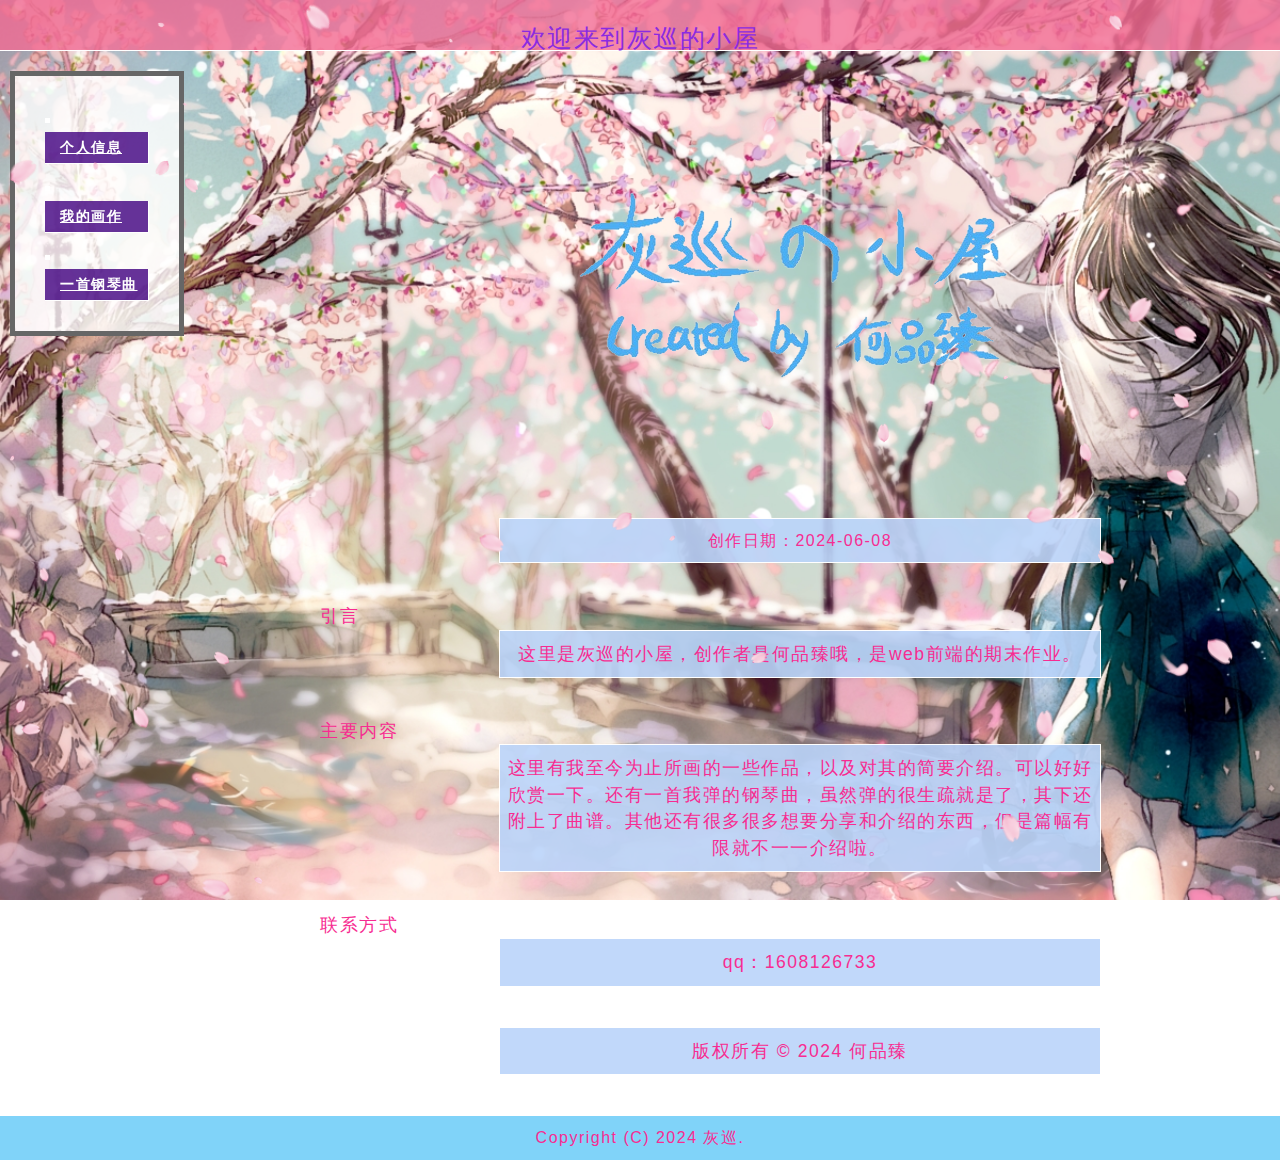
<file: index.html>
﻿<!DOCTYPE html>
<html lang="en">
  <head>
    <meta charset="utf-8"> <!-- 设置字符编码为UTF-8 -->
    <link rel="shortcut icon" href="img/icon.ico" /> <!-- 设置网页图标 -->
    <title>欢迎来到灰巡的小屋</title> <!-- 设置网页标题 -->
    <link rel="stylesheet" type="text/css" href="css/reset.css" /> <!-- 引入CSS重置样式 -->
    <link rel="stylesheet" type="text/css" href="css/layout.css" /> <!-- 引入布局样式 -->
  </head>
<body>
<header>
<div class="header">
    <h1>欢迎来到灰巡的小屋</h1> <!-- 网站主标题 -->
</div>
</header>
<div id="wrapper">
    <nav>
        <ul class="menu">
            <li><p><a href="login.html">个人信息</a></p></li> <!-- 导航菜单项-->
            <li><p><a href="mydraw.html">我的画作</a></p></li> 
            <li><p><a href="piano.html">一首钢琴曲</a></p></li> 
        </ul>
    </nav>
</div>

<div class="manual">
    <article>
        <header>
            <h1><img src="img/logo.png" alt="mylogo"></h1> <!-- 文章标题和logo图片 -->
            <p>创作日期：<time datetime="2024-06">2024-06-08</time></p> <!-- 创建日期 -->
        </header>

        <section>
            <h2>引言</h2>
            <p>这里是灰巡的小屋，创作者是何品臻哦，是web前端的期末作业。</p> <!-- 内容区 -->
        </section>

        <section>
            <h2>主要内容</h2>
            <p>这里有我至今为止所画的一些作品，以及对其的简要介绍。可以好好欣赏一下。还有一首我弹的钢琴曲，虽然弹的很生疏就是了，其下还附上了曲谱。其他还有很多很多想要分享和介绍的东西，但是篇幅有限就不一一介绍啦。</p> 
        </section>

        <section>
            <h2>联系方式</h2>
            <p>qq：1608126733</p> 
        </section>

        <footer>
            <p>版权所有 &copy; 2024 何品臻</p> <!-- 文章页脚版权信息 -->
        </footer>
    </article>
</div>

    <!-- 引入樱花飘零效果的JavaScript文件 -->
    <script src="css/sakura.js"></script>

<footer class="clear">
<div class="footer"><p>Copyright (C) 2024 灰巡.</p></div> <!-- 页脚版权信息 -->
</footer>
</body>
</html>
</file>
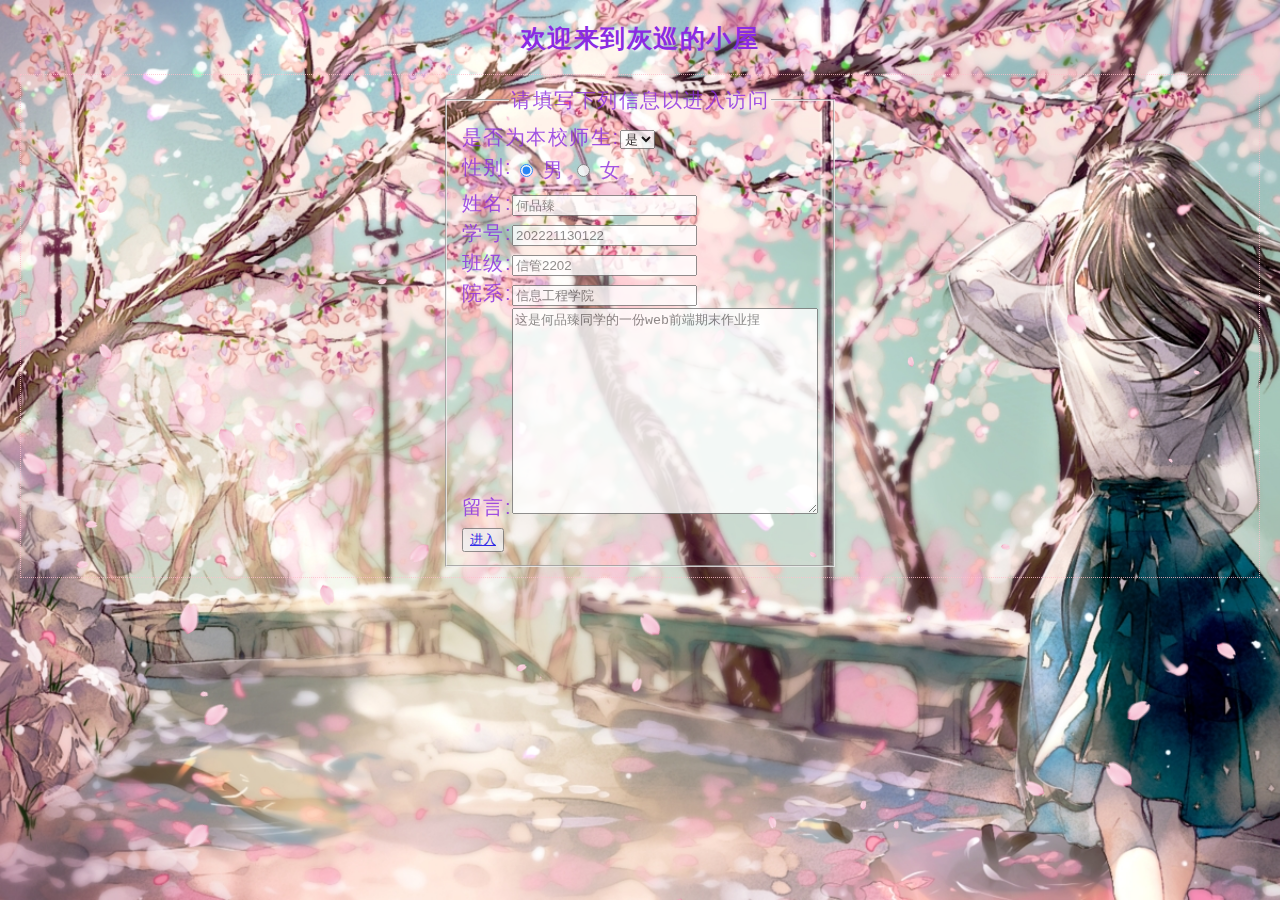
<file: login.html>
<!doctype html>
<html>
  <head>
    <meta charset="utf-8"> <!-- 设置字符编码为UTF-8 -->
    <title>欢迎来到灰巡的小屋</title> <!-- 设置网页标题 -->
    <link rel="shortcut icon" href="img/icon.ico" /> <!-- 设置网页图标 -->
    <link rel="stylesheet" type="text/css" href="css/layout.css" /> <!-- 引入布局样式表 -->
    <link rel="stylesheet" type="text/css" href="css/style.css" /> <!-- 引入样式表 -->
  </head>
  <body>

    <h1>欢迎来到灰巡的小屋</h1> <!-- 网页主标题 -->
    
    <!-- 引入樱花飘零效果的JavaScript文件 -->
    <script src="css/sakura.js"></script>

    <!-- 表单采用网格分布和部分表格分布 -->
    <form action="index.html" method="post">
      <fieldset>
        <legend>请填写下列信息以进入访问</legend> <!-- 表单标题 -->

        <div class="tb">
          <label for="beans">是否为本校师生:</label>
          <select id="beans" name="beans">
            <option value="yes">是</option>
            <option value="no">否</option>
          </select>
        </div>

        <div class="tb">
          <label>性别:</label>
          <p>
            <input type="radio" id="ground_beantype" name="beantype" value="ground" checked>
            <label for="ground_beantype">男</label>
            <input type="radio" id="whole_beantype" name="beantype" value="whole">
            <label for="whole_beantype">女</label>
          </p>
        </div>

        <div class="tb">
          <label for="name">姓名:</label>
          <input type="text" id="name" name="name" value="" placeholder="何品臻">
        </div>

        <div class="tb">
          <label for="class">学号:</label>
          <input type="text" id="number" name="number" value="" placeholder="202221130122">
        </div>

        <div class="tb">
          <label for="class">班级:</label>
          <input type="text" id="class" name="class" value="" placeholder="信管2202">
        </div>

        <div class="tb">
          <label for="college">院系:</label>
          <input type="text" id="college" name="college" value="" placeholder="信息工程学院">
        </div>

        <div class="tb">
          <label for="comments">留言:</label>
          <textarea id="comments" name="comments" value="" placeholder="这是何品臻同学的一份web前端期末作业捏"></textarea>
        </div>

        <!-- 提交按钮 -->
        <div class="tb">
          <label></label>
          <button><a href="index.html">进入</a></button>
        </div>
      </fieldset>
    </form>
  </body>
</html>
</file>
<file: css/layout.css>
@charset "utf-8";

/* 设置全局字体、颜色、背景和页面布局 */
html, body {
    font-family: Arial, Helvetica, sans-serif; /* 设置字体 */
    color: #f72c91; /* 设置全局字体颜色 */
    font-size: 12px; /* 设置字体大小 */
    line-height: 1.5; /* 设置行高 */
    letter-spacing: 1.5px; /* 设置字母间距 */
    background: url(../img/bg.jpg) no-repeat center left fixed; /* 设置背景图片及其位置 */
    background-size: cover; /* 设置背景图片填充方式 */
    height: 100%; /* 设置页面高度 */
}

/* 标题h1样式 */
h1 {
    font-size: 25px; /* 设置标题字体大小 */
    text-align: center; /* 设置标题居中对齐 */
    color: blueviolet; /* 设置标题颜色 */
}

/* 页面主容器样式 */
#wrapper {
    width: 1260px; /* 设置容器宽度 */
    margin: auto; /* 设置容器居中 */
}

/* 页头样式 */
.header {
    height: 10px; /* 设置页头高度 */
    padding: 20px 0; /* 设置页头上下内边距 */
    background: rgba(243, 108, 148, 0.8); /* 设置背景色及透明度 */
    border-bottom: 1px solid #FFF; /* 设置底边框 */
}

/* 导航菜单样式 */
.menu {
    background: rgba(255, 255, 255, 0.8); /* 设置背景色及透明度 */
    border: #666 solid 5px; /* 设置边框 */
    vertical-align: top; /* 设置垂直对齐方式 */
    position: fixed; /* 设置固定定位 */
    float: left; /* 设置浮动 */
    margin-top: 20px; /* 设置上外边距 */
    padding: 20px; /* 设置内边距 */
}

/* 菜单项样式 */
.menu li {
    display: list-item; /* 设置列表项显示方式 */
    list-style: inside square; /* 设置列表项标记 */
    color: #FFF; /* 设置文字颜色 */
    margin: 10px; /* 设置外边距 */
}

/* 菜单项文字样式 */
.menu li p {
    font-size: 14px; /* 设置文字大小 */
    font-weight: bold; /* 设置文字粗细 */
}

/* 菜单项链接样式 */
.menu li p a {
    display: block; /* 设置为块级元素 */
    padding: 5px; /* 设置内边距 */
    padding-left: 15px; /* 设置左内边距 */
    padding-right: 10px; /* 设置右内边距 */
    border-right: #FFF solid 1px; /* 设置右边框 */
    border-bottom: #FFF solid 1px; /* 设置下边框 */
}

.menu li p a:link {
    color: #FFF; /* 设置文字颜色 */
    background: rgba(64, 0, 128, 0.8); /* 设置背景色及透明度 */
}

.menu li p a:visited {
    color: #FFF; /* 设置文字颜色 */
    background: rgba(64, 0, 128, 0.8); /* 设置背景色及透明度 */
}

/* 悬停链接样式 */
.menu li p a:hover {
    color: #FF3; /* 设置文字颜色 */
    background: rgba(64, 0, 128, 1); /* 设置背景色及透明度 */
}

/* 激活链接样式 */
.menu li p a:active {
    color: #F03; /* 设置文字颜色 */
    background: rgba(64, 0, 128, 1); /* 设置背景色及透明度 */
}

/* 主内容区样式 */
.manual {
    width: 960px; /* 设置宽度 */
    float: right; /* 设置浮动 */
}

/* 主内容区标题样式 */
.manual h1 {
    margin-top: 20px; /* 设置上外边距 */
    text-align: center; /* 设置居中对齐 */
}

/* 主内容区段落样式 */
.manual p {
    text-align: center; /* 设置居中对齐 */
    width: 600px; /* 设置宽度 */
    margin: auto; /* 设置居中 */
    margin-bottom: 40px; /* 设置下外边距 */
    padding-top: 10px; /* 设置上内边距 */
    padding-bottom: 10px; /* 设置下内边距 */
    background: rgba(186, 212, 250, 0.9); /* 设置背景色及透明度 */
    border: solid 1px #FFF; /* 设置边框 */
}

/* 图片样式 */
.manual li img {
    margin: 20px; /* 设置外边距 */
}

/* 弹性布局样式 */
.pa {
    display: flex; /* 设置弹性布局 */
    justify-content: center; /* 设置主轴对齐方式 */
    align-items: center; /* 设置交叉轴对齐方式 */
    height: 100vh; /* 设置高度 */
    margin: auto; /* 设置居中 */
}

/* 内容区域样式 */
.pb {
    color: aqua; /* 设置文字颜色 */
    width: 80%; /* 设置宽度 */
    margin: auto; /* 设置居中 */
    overflow: hidden; /* 设置溢出隐藏 */
    margin-top: 20px; /* 设置上外边距 */
}

/* 侧边栏样式 */
aside {
    float: right; /* 设置浮动 */
    width: 35%; /* 设置宽度 */
    background: #e4e4e4; /* 设置背景色 */
    opacity: 0.8; /* 设置透明度 */
    padding: 20px; /* 设置内边距 */
    margin-left: 5%; /* 设置左外边距 */
}


/* 页脚样式 */
.footer {
    background: rgba(96, 200, 248, 0.8); /* 设置背景色及透明度 */
    border-top: 1px solid #FFF; /* 设置上边框 */
    padding-top: 10px; /* 设置上内边距 */
    padding-bottom: 10px; /* 设置下内边距 */
}

/* 清除浮动 */
.clear {
    clear: both; /* 清除浮动 */
}

/* 页脚段落文字居中 */
.footer p {
    text-align: center; /* 设置居中对齐 */
}
</file>
<file: css/style.css>
/* 设置 body 的样式 */
body {
    color: blueviolet; /* 设置字体颜色 */
    margin: 20px; /* 设置外边距 */
    font-size: 20px; /* 设置字体大小 */
}

/* 设置 h1 标题的样式 */
h1 {
    font-size: 25px; /* 设置标题字体大小 */
    text-align: center; /* 设置标题居中对齐 */
}

/* 采用网格布局使表单居中 */
form {
    display: grid; /* 设置网格布局 */
    place-items: center; /* 设置网格项居中 */
    padding: 10px; /* 设置内边距 */
    border: thin dotted pink; /* 设置边框 */
    opacity: 0.8; /* 设置透明度 */
    text-align: center; /* 设置文字居中对齐 */
}

/* 设置表单内文本区域的样式 */
form textarea {
    width: 300px; /* 设置宽度 */
    height: 200px; /* 设置高度 */
}

/* 文字采用表格分布 */
div.tb {
    display: table; /* 设置为表格布局 */
    text-align: center; /* 设置文字居中对齐 */
}

/* 设置表格单元格内段落的样式 */
div.tb p {
    display: table-cell; /* 设置为表格单元格 */
    vertical-align: top; /* 设置垂直对齐顶部 */
    padding: 3px; /* 设置内边距 */
}

/* 设置第一个表格单元格内段落的样式 */
div.tb p:first-child {
    text-align: center; /* 设置居中对齐 */
}

/* 设置具有 heading 类的段落的样式 */
p.heading {
    font-weight: bold; /* 设置字体加粗 */
}
</file>
